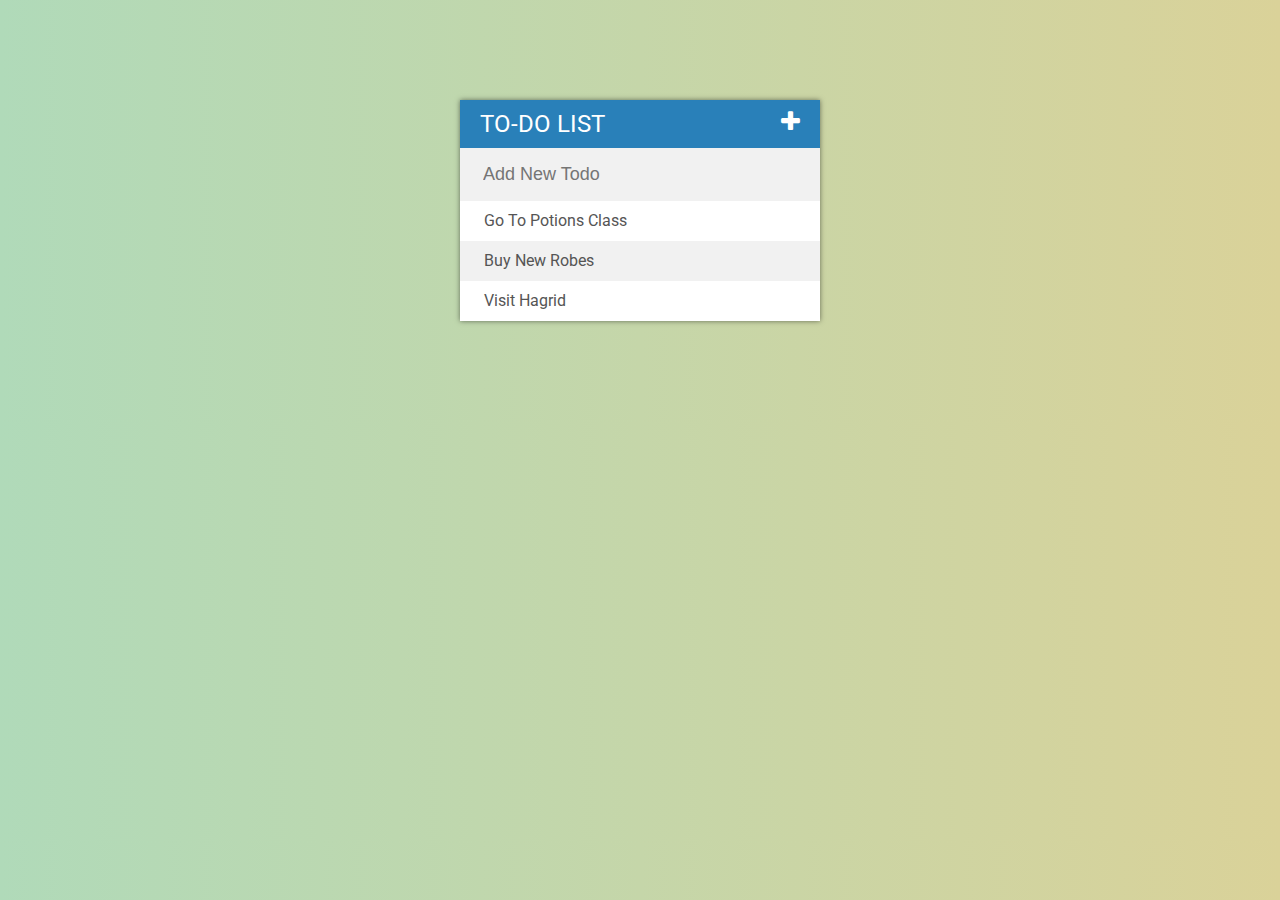
<file: index.html>
<!DOCTYPE html>
<html lang="en">
<head>
  <meta charset="UTF-8">
  <title>Todo List</title>
  <!-- Roboto -->
  <link href='https://fonts.googleapis.com/css?family=Roboto:400,700,500' rel='stylesheet' type='text/css'>
  <!-- Awesome Fonts -->
  <link rel="stylesheet" type="text/css" href="assets/css/font-awesome-4.5.0/css/font-awesome.css">
  <!-- Our CSS -->
  <link rel="stylesheet" href="assets/css/todos.css">
  <!-- JQuery file -->
  <script type="text/javascript" src="assets/js/lib/jquery.js"></script>
  
  
</head>
<body>
  
  <div id="container">
    <h1>To-Do List <i id="btn-plus" class="fa fa-plus"></i></h1>
    <input id="new-note" type="text" placeholder="Add New Todo">
    <ul id="list">
      <li class="item"><span class="btn-trash"><i class="fa fa-trash"></i></span> Go To Potions Class</li>
      <li class="item"><span class="btn-trash"><i class="fa fa-trash"></i></span> Buy New Robes</li>
      <li class="item"><span class="btn-trash"><i class="fa fa-trash"></i></span> Visit Hagrid</li>
    </ul>
  </div>
  
  <!-- Our JS -->
  <script type="text/javascript" src="assets/js/todos.js"></script>
</body>
</html>
</file>
<file: assets/css/todos.css>
body {
font-family: 'Roboto', sans-serif;
background: #DAD299; /* fallback for old browsers */
background: -webkit-linear-gradient(to left, #DAD299 , #B0DAB9); /* Chrome 10-25, Safari 5.1-6 */
background: linear-gradient(to left, #DAD299 , #B0DAB9); /* W3C, IE 10+/ Edge, Firefox 16+, Chrome 26+, Opera 12+, Safari 7+ */
        
}

/****************************************************** NOTES CONTAINER  ***************************************************************/
div#container {
  width: 360px;
  height: auto;
  margin: 100px auto;
  background: #f1f1f1;
  box-shadow: 0px 0px 5px rgba(0,0,0, 0.5);
}
/****************************************************** HEADER OF NOTES  ***************************************************************/
h1 {
  background: #2980b9;
  color: #fff;
  margin: 0;
  padding: 10px 20px;
  text-transform: uppercase;
  font-size: 24px;
  font-weight: normal;
}

i#btn-plus {
  float: right;
}


/****************************************************** NEW NOTE INPUT  ***************************************************************/
input#new-note {
  width: 100%;
  padding: 13px 13px 13px 20px;
  font-size: 18px;
  background: #f1f1f1;
  box-sizing: border-box;
  border: 3px solid rgba(0,0,0,0);  /* This gives us an invisible border so the input field is flush.*/
}
input#new-note:focus {
  background: #fff;
  border: 3px solid #2980b9;
  outline: none;
  color: #2980b9;
}

/****************************************************** LIST OF NOTES  ***************************************************************/

ul {
  list-style: none;
  margin: 0;
  padding: 0;
}

ul li {
  background: white;
  
  line-height: 40px;
  color: #555;
}

ul li:nth-child(2n) {
  background: #f1f1f1;
}

ul li.completed {
  color: gray;
  text-decoration: line-through;
}

li span.btn-trash {
  height: 40px;
  width: 0px;
  margin-right: 20px;
  background: #e74c3c;
  color: #fff;
  text-align: center;
  display: inline-block;
  transition: 0.2s linear;
  opacity: 0;
}
li:hover span.btn-trash{
  width: 40px;
  opacity: 1.0;
}
</file>
